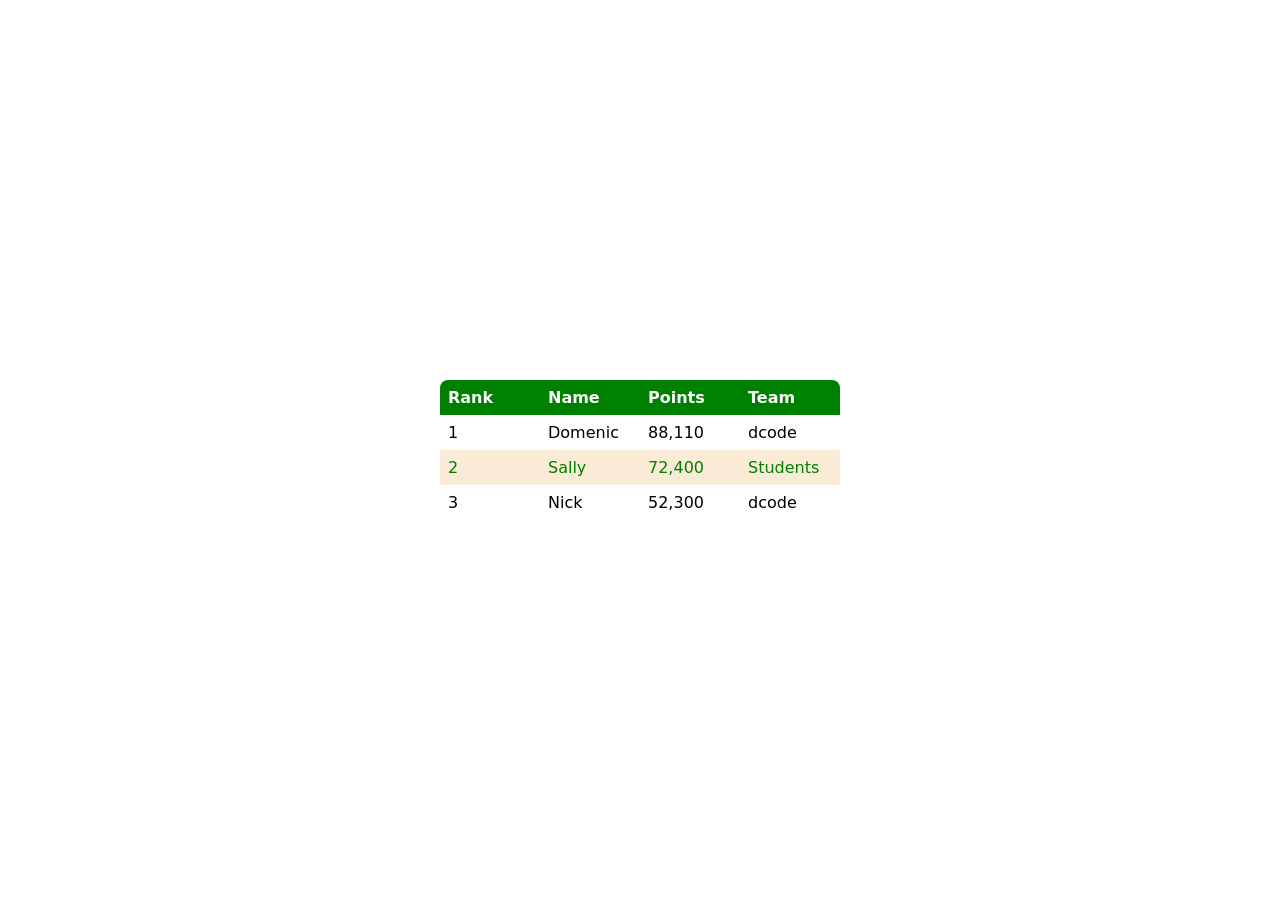
<file: index.html>
<!DOCTYPE html>
<html lang="en">
<head>
    <meta charset="UTF-8">
    <meta name="viewport" content="width=device-width, initial-scale=1.0">
    <title>Document</title>
    <link rel="stylesheet" href="style.css">
</head>
<body>
     <table>
        <thead>
            <tr>
                <th>Rank</th>
                <th>Name</th>
                <th>Points</th>
                <th>Team</th>
                
            </tr>
        </thead>

        <tbody>
<tr>
    <td>1 </td>
    <td>Domenic</td>
    <td>88,110</td>
    <td>dcode</td>
   
</tr>
<tr>
    <td>2</td>
    <td>Sally</td>
    <td>72,400</td>
    <td>Students</td>
    
</tr>
<tr>
    <td>3</td>
    <td>Nick</td>
    <td>52,300</td>
    <td>dcode</td>
    
</tr>
<tr>
   
        </tbody>
    </table>
    
</body>
</html>
</file>
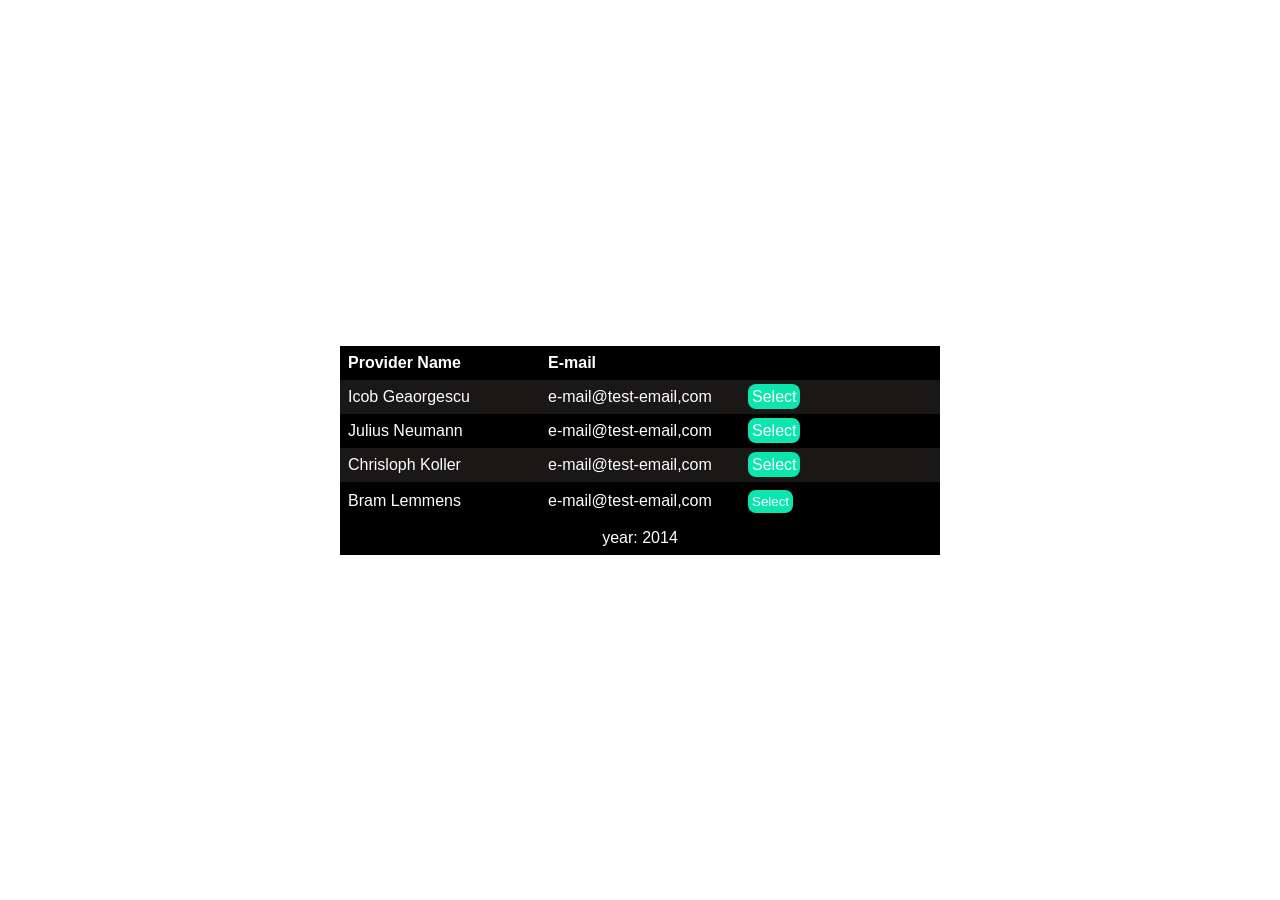
<file: index2.html>
<!DOCTYPE html>
<html lang="en">

<head>
    <meta charset="UTF-8">
    <meta name="viewport" content="width=device-width, initial-scale=1.0">
    <title>Document</title>
    <link rel="stylesheet" href="style2.css">
</head>

<body>
    <table>
        <thead>
            <tr>
                <th>Provider Name </th>
                <th>E-mail </th>
                <th></th>
            </tr>
        </thead>

        <tbody>
            <tr>
                <td>Icob Geaorgescu </td>
                <td>e-mail@test-email,com</td>


                <td>
                    <tbutton class="btn-Select">Select</button>
                </td>

            </tr>
            <tr>

                <td>Julius Neumann</td>
                <td>e-mail@test-email,com</td>


                <td>
                    <tbutton class="btn-Select">Select</button>
                </td>




            </tr>
            <tr>

                <td>Chrisloph Koller</td>
                <td>e-mail@test-email,com</td>


                <td>
                    <tbutton class="btn-Select">Select</button>
                </td>



            </tr>
            <tr>

                <td>Bram Lemmens</td>
                <td>e-mail@test-email,com</td>

                <td>
                    <button class="btn-Select">Select</button>
                </td>




            </tr>
        </tbody>
        <tfoot>
            <tr>
                <!-- <td></td> -->
                <td colspan="3" style="text-align: center;">year: 2014</td>
                <!-- <td></td> -->
            </tr>
        </tfoot>
    </table>
</body>

</html>
</file>
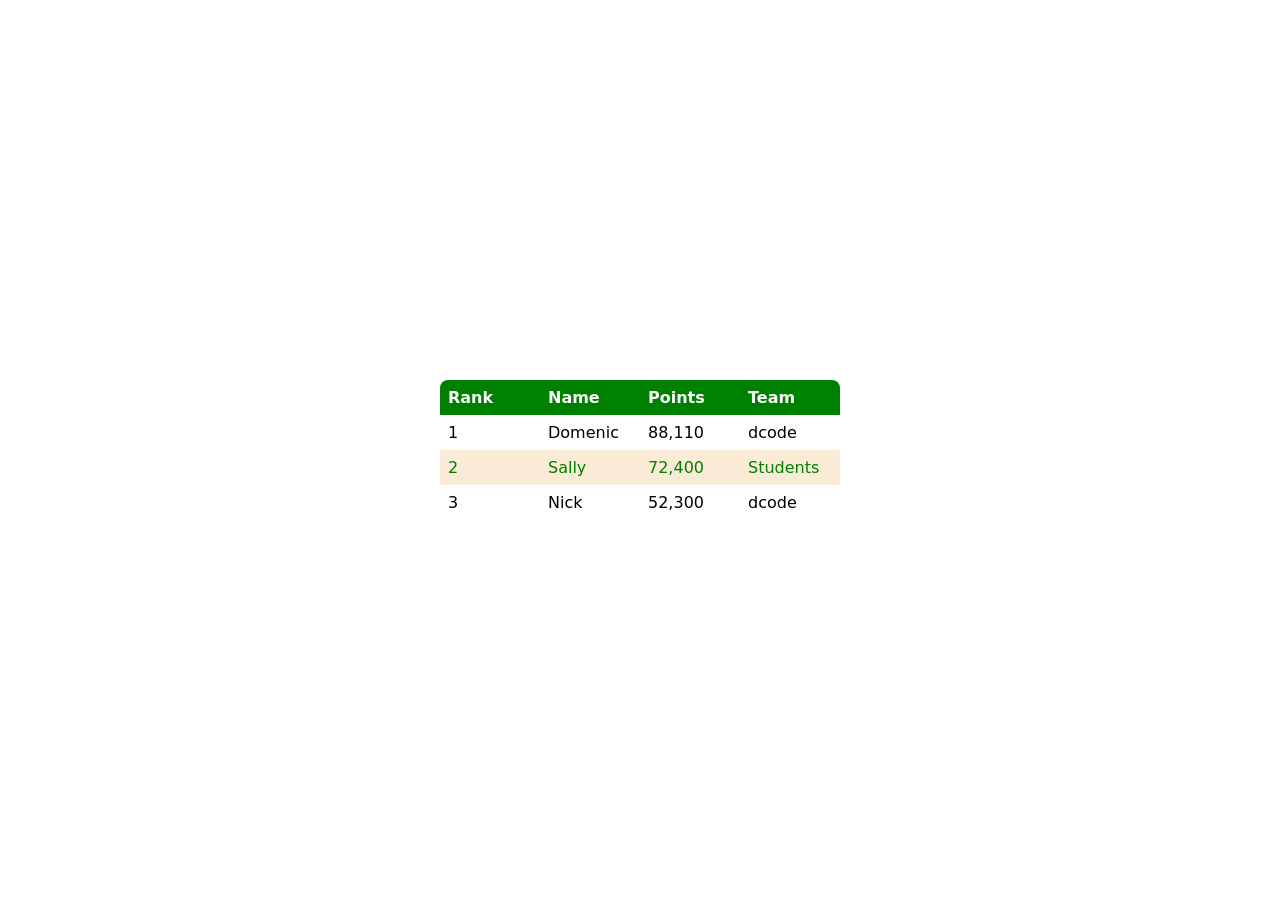
<file: table.html>
<!DOCTYPE html>
<html lang="en">
<head>
    <meta charset="UTF-8">
    <meta name="viewport" content="width=device-width, initial-scale=1.0">
    <title>Document</title>
    <link rel="stylesheet" href="style.css">
</head>
<body>
     <table>
        <thead>
            <tr>
                <th>Rank</th>
                <th>Name</th>
                <th>Points</th>
                <th>Team</th>
                
            </tr>
        </thead>

        <tbody>
<tr>
    <td>1 </td>
    <td>Domenic</td>
    <td>88,110</td>
    <td>dcode</td>
   
</tr>
<tr>
    <td>2</td>
    <td>Sally</td>
    <td>72,400</td>
    <td>Students</td>
    
</tr>
<tr>
    <td>3</td>
    <td>Nick</td>
    <td>52,300</td>
    <td>dcode</td>
    
</tr>
<tr>
   
        </tbody>
    </table>
    
</body>
</html>
</file>
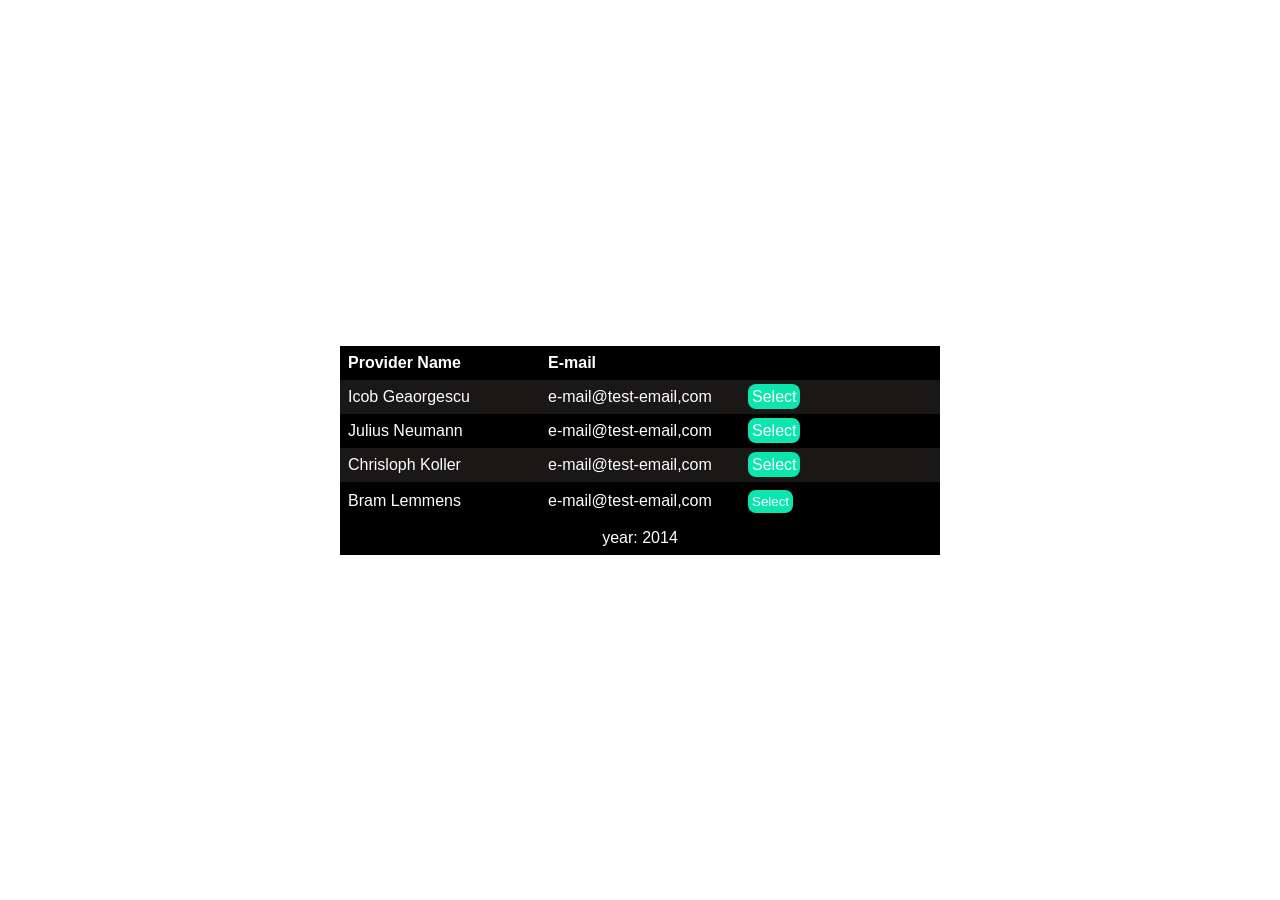
<file: table2.html>
<!DOCTYPE html>
<html lang="en">

<head>
    <meta charset="UTF-8">
    <meta name="viewport" content="width=device-width, initial-scale=1.0">
    <title>Document</title>
    <link rel="stylesheet" href="style2.css">
</head>

<body>
    <table>
        <thead>
            <tr>
                <th>Provider Name </th>
                <th>E-mail </th>
                <th></th>
            </tr>
        </thead>

        <tbody>
            <tr>
                <td>Icob Geaorgescu </td>
                <td>e-mail@test-email,com</td>


                <td>
                    <tbutton class="btn-Select">Select</button>
                </td>

            </tr>
            <tr>

                <td>Julius Neumann</td>
                <td>e-mail@test-email,com</td>


                <td>
                    <tbutton class="btn-Select">Select</button>
                </td>




            </tr>
            <tr>

                <td>Chrisloph Koller</td>
                <td>e-mail@test-email,com</td>


                <td>
                    <tbutton class="btn-Select">Select</button>
                </td>



            </tr>
            <tr>

                <td>Bram Lemmens</td>
                <td>e-mail@test-email,com</td>

                <td>
                    <button class="btn-Select">Select</button>
                </td>




            </tr>
        </tbody>
        <tfoot>
            <tr>
                <!-- <td></td> -->
                <td colspan="3" style="text-align: center;">year: 2014</td>
                <!-- <td></td> -->
            </tr>
        </tfoot>
    </table>
</body>

</html>
</file>
<file: style.css>
* {
    margin: 0;
    padding: 0;
    box-sizing: border-box;
    font-family: system-ui, -apple-system, BlinkMacSystemFont, 'Segoe UI', Roboto, Oxygen, Ubuntu, Cantarell, 'Open Sans', 'Helvetica Neue', sans-serif;
}

body {
    min-height: 100vh;
    display: flex;
    align-items: center;
    justify-content: center;
    text-align: left;

    
}

table {
    border-collapse: collapse;
    border-spacing: 5px;
    
    
}

table thead tr th {
    background-color: green;
    color: #fff;
    padding: 8px;
    min-width: 100px;
    
    
}

table thead tr th:first-child {
    border-radius: 8px 0 0 0;
}

table thead tr th:last-child {
    border-radius: 0 8px 0 0;
}

table tbody tr td {
    padding: 8px;
    text-align: center;
    border-bottom: green;
    text-align: left;
}

table tbody tr:nth-last-child(even) td {
    background-color: #fff;
    
}

table tbody tr:nth-last-child(odd) td {
    background-color: antiquewhite;
    color: green;
    

}
</file>
<file: style2.css>
* {
    margin: 0;
    padding: 0;
    box-sizing: border-box;
    font-family: 'Segoe UI', Tahoma, Geneva, Verdana, sans-serif;

}

body {
    min-height: 100vh;
    display: flex;
    align-items: center;
    justify-content: center;
    background: linear-gradient(to right, rgb(11, 230, 175));
    padding: 8px;
    text-align: left;

}

table {
    background-color: black;
    color: #fff;
    border-collapse: collapse;
    border-spacing: 5px
}




table thead tr th {
    background-color: #000;
    color: #fff;
    padding: 8px;
    min-width: 200px;


}

tfoot tr td {
    background-color: #000;
    color: #fff;
    padding: 8px;
    text-align: left;
}

table tbody tr td {
    padding: 8px;
    text-align: left;

}

table tbody tr:nth-last-child(even) td {
    background-color: #1a1717;
}

table tbody tr:nth-last-child(odd) td {
    background-color: #000;

}

table tbody tr div td {
    background-color: slategrey;
    color: #fff;
    padding: 5px;
    border: 10px;
    border-radius: 8px;
    cursor: pointer;
}


.btn-Select {
    background-color: rgb(11, 230, 175);
    color: #fff;
    padding: 4px;
    border: none;
    border-radius: 8px;
    cursor: pointer;
}
</file>
